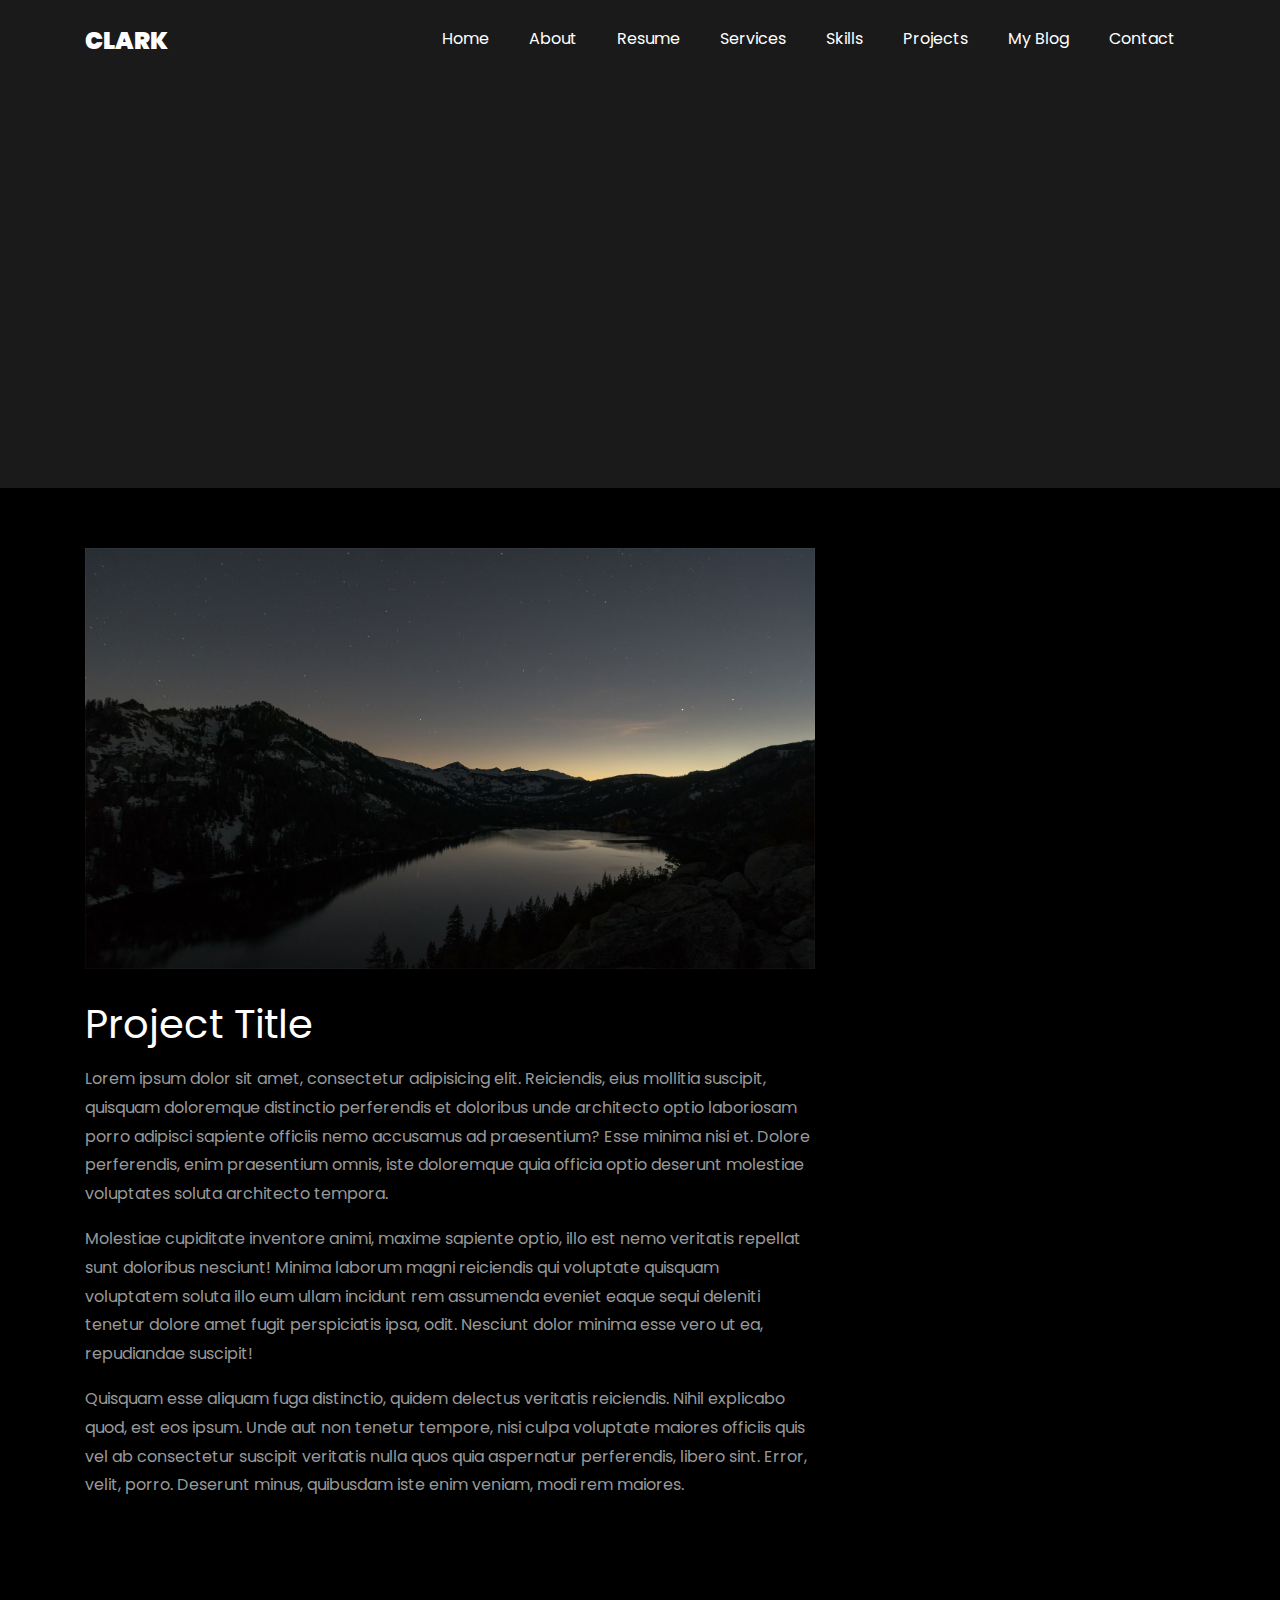
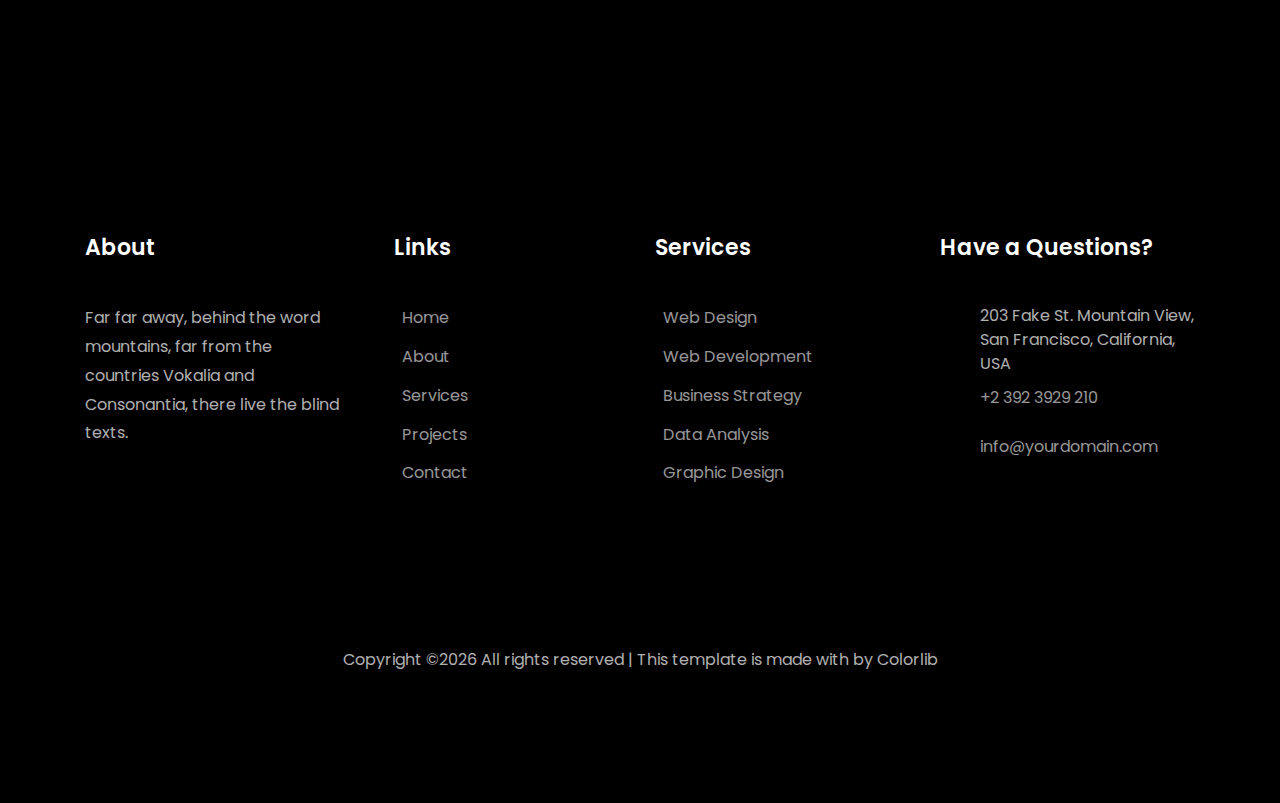
<file: project-single.html>
<!DOCTYPE html>
<html lang="en">
  <head>
    <title>Clark - Free Bootstrap Template by Colorlib</title>
    <meta charset="utf-8">
    <meta name="viewport" content="width=device-width, initial-scale=1, shrink-to-fit=no">
    
    <link href="https://fonts.googleapis.com/css?family=Poppins:100,200,300,400,500,600,700,800,900" rel="stylesheet">

    <link rel="stylesheet" href="assets/css/bootstrap.min.css">
    <link rel="stylesheet" href="assets/css/animate.css">
    
    <link rel="stylesheet" href="assets/css/owl.carousel.min.css">
    <link rel="stylesheet" href="assets/css/owl.theme.default.min.css">

    <link rel="stylesheet" href="assets/css/font-awesome.min.css">
    <link rel="stylesheet" href="assets/css/style.css">
  </head>
  <body data-spy="scroll" data-target=".site-navbar-target" data-offset="300">
	  
	  
    <nav class="navbar navbar-expand-lg navbar-dark ftco_navbar ftco-navbar-light site-navbar-target" id="ftco-navbar">
	    <div class="container">
	      <a class="navbar-brand" href="index.html">Clark</a>
	      <button class="navbar-toggler js-fh5co-nav-toggle fh5co-nav-toggle" type="button" data-toggle="collapse" data-target="#ftco-nav" aria-controls="ftco-nav" aria-expanded="false" aria-label="Toggle navigation">
	        <span class="oi oi-menu"></span> Menu
	      </button>

	      <div class="collapse navbar-collapse" id="ftco-nav">
	        <ul class="navbar-nav nav ml-auto">
	          <li class="nav-item"><a href="index.html#home-section" class="nav-link"><span>Home</span></a></li>
	          <li class="nav-item"><a href="index.html#about-section" class="nav-link"><span>About</span></a></li>
	          <li class="nav-item"><a href="index.html#resume-section" class="nav-link"><span>Resume</span></a></li>
	          <li class="nav-item"><a href="index.html#services-section" class="nav-link"><span>Services</span></a></li>
	          <li class="nav-item"><a href="index.html#skills-section" class="nav-link"><span>Skills</span></a></li>
	          <li class="nav-item"><a href="index.html#projects-section" class="nav-link"><span>Projects</span></a></li>
	          <li class="nav-item"><a href="index.html#blog-section" class="nav-link"><span>My Blog</span></a></li>
	          <li class="nav-item"><a href="index.html#contact-section" class="nav-link"><span>Contact</span></a></li>
	        </ul>
	      </div>
	    </div>
	  </nav>
	  <section class="hero-wrap">
      <div class="overlay"></div>
      <div class="container">
        <div class="row no-gutters slider-text align-items-end justify-content-center">
          <div class="col-md-12 ftco-animate pb-5 mb-3 text-center">
            <h1 class="mb-3 bread">Project Single</h1>
          </div>
        </div>
      </div>
    </section>

    <section class="ftco-project-section">
      <div class="container">
        <div class="row">
          <div class="col-lg-8 project-left">
            <img src="assets/images/bg_1.jpg" alt="">
            <h2 class="mb-3">Project Title</h2>
            <p>Lorem ipsum dolor sit amet, consectetur adipisicing elit. Reiciendis, eius mollitia suscipit, quisquam doloremque distinctio perferendis et doloribus unde architecto optio laboriosam porro adipisci sapiente officiis nemo accusamus ad praesentium? Esse minima nisi et. Dolore perferendis, enim praesentium omnis, iste doloremque quia officia optio deserunt molestiae voluptates soluta architecto tempora.</p>
            <p>Molestiae cupiditate inventore animi, maxime sapiente optio, illo est nemo veritatis repellat sunt doloribus nesciunt! Minima laborum magni reiciendis qui voluptate quisquam voluptatem soluta illo eum ullam incidunt rem assumenda eveniet eaque sequi deleniti tenetur dolore amet fugit perspiciatis ipsa, odit. Nesciunt dolor minima esse vero ut ea, repudiandae suscipit!</p>
            <p>Quisquam esse aliquam fuga distinctio, quidem delectus veritatis reiciendis. Nihil explicabo quod, est eos ipsum. Unde aut non tenetur tempore, nisi culpa voluptate maiores officiis quis vel ab consectetur suscipit veritatis nulla quos quia aspernatur perferendis, libero sint. Error, velit, porro. Deserunt minus, quibusdam iste enim veniam, modi rem maiores.</p>

          </div> <!-- .col-md-8 -->
          <div class="col-lg-4 sidebar ftco-animate">
            <div class="project-sidebar">
              <h4>Info</h4>
              <ul>
                <li><span>Client</span> - John Doe</li>
                <li><span>Marketplace</span> - Upwork</li>
                <li><span>Date</span> - 22 February 2022</li>
                <li><span>Category</span> - Elementor</li>
              </ul>
              <a href="#" class="btn btn-primary py-3 px-5">Live Preview</a>
            </div>
            <div class="project-sidebar">
              <h4>Technology Used</h4>
              <ul>
                <li>Figma</li>
                <li>Html5</li>
                <li>CSS3</li>
                <li>PHP</li>
                <li>Elementor</li>
                <li>WordPress</li>
              </ul>
            </div>
            
            <div class="project-sidebar">
              <h4>Gallery</h4>
              <div class="project-gallery">
                <img src="assets/images/image_1.jpg" alt="">
                <img src="assets/images/image_2.jpg" alt="">
                <img src="assets/images/image_3.jpg" alt="">
                <img src="assets/images/image_2.jpg" alt="">
                <img src="assets/images/image_3.jpg" alt="">
                <img src="assets/images/image_1.jpg" alt="">
              </div>
            </div>
          </div>

        </div>
      </div>
    </section> <!-- .section -->
		

    <footer class="ftco-footer ftco-section">
      <div class="container">
        <div class="row mb-5">
          <div class="col-md">
            <div class="ftco-footer-widget mb-4">
              <h2 class="ftco-heading-2">About</h2>
              <p>Far far away, behind the word mountains, far from the countries Vokalia and Consonantia, there live the blind texts.</p>
              <ul class="ftco-footer-social list-unstyled float-md-left float-lft mt-5">
                <li class="ftco-animate"><a href="#"><span class="icon-twitter"></span></a></li>
                <li class="ftco-animate"><a href="#"><span class="icon-facebook"></span></a></li>
                <li class="ftco-animate"><a href="#"><span class="icon-instagram"></span></a></li>
              </ul>
            </div>
          </div>
          <div class="col-md">
            <div class="ftco-footer-widget mb-4 ml-md-4">
              <h2 class="ftco-heading-2">Links</h2>
              <ul class="list-unstyled">
                <li><a href="#"><span class="icon-long-arrow-right mr-2"></span>Home</a></li>
                <li><a href="#"><span class="icon-long-arrow-right mr-2"></span>About</a></li>
                <li><a href="#"><span class="icon-long-arrow-right mr-2"></span>Services</a></li>
                <li><a href="#"><span class="icon-long-arrow-right mr-2"></span>Projects</a></li>
                <li><a href="#"><span class="icon-long-arrow-right mr-2"></span>Contact</a></li>
              </ul>
            </div>
          </div>
          <div class="col-md">
             <div class="ftco-footer-widget mb-4">
              <h2 class="ftco-heading-2">Services</h2>
              <ul class="list-unstyled">
                <li><a href="#"><span class="icon-long-arrow-right mr-2"></span>Web Design</a></li>
                <li><a href="#"><span class="icon-long-arrow-right mr-2"></span>Web Development</a></li>
                <li><a href="#"><span class="icon-long-arrow-right mr-2"></span>Business Strategy</a></li>
                <li><a href="#"><span class="icon-long-arrow-right mr-2"></span>Data Analysis</a></li>
                <li><a href="#"><span class="icon-long-arrow-right mr-2"></span>Graphic Design</a></li>
              </ul>
            </div>
          </div>
          <div class="col-md">
            <div class="ftco-footer-widget mb-4">
            	<h2 class="ftco-heading-2">Have a Questions?</h2>
            	<div class="block-23 mb-3">
	              <ul>
	                <li><span class="icon icon-map-marker"></span><span class="text">203 Fake St. Mountain View, San Francisco, California, USA</span></li>
	                <li><a href="#"><span class="icon icon-phone"></span><span class="text">+2 392 3929 210</span></a></li>
	                <li><a href="#"><span class="icon icon-envelope"></span><span class="text">info@yourdomain.com</span></a></li>
	              </ul>
	            </div>
            </div>
          </div>
        </div>
        <div class="row">
          <div class="col-md-12 text-center">

            <p><!-- Link back to Colorlib can't be removed. Template is licensed under CC BY 3.0. -->
  Copyright &copy;<script>document.write(new Date().getFullYear());</script> All rights reserved | This template is made with <i class="icon-heart color-danger" aria-hidden="true"></i> by <a href="https://colorlib.com" target="_blank">Colorlib</a>
  <!-- Link back to Colorlib can't be removed. Template is licensed under CC BY 3.0. --></p>
          </div>
        </div>
      </div>
    </footer>
    
  

  <!-- loader -->
  <div id="ftco-loader" class="show fullscreen"><svg class="circular" width="48px" height="48px"><circle class="path-bg" cx="24" cy="24" r="22" fill="none" stroke-width="4" stroke="#eeeeee"/><circle class="path" cx="24" cy="24" r="22" fill="none" stroke-width="4" stroke-miterlimit="10" stroke="#F96D00"/></svg></div>


  <script src="assets/js/jquery.min.js"></script>
  <script src="assets/js/jquery-migrate-3.0.1.min.js"></script>
  <script src="assets/js/popper.min.js"></script>
  <script src="assets/js/bootstrap.min.js"></script>
  <script src="assets/js/jquery.easing.1.3.js"></script>
  <script src="assets/js/jquery.waypoints.min.js"></script>
  <script src="assets/js/jquery.stellar.min.js"></script>
  <script src="assets/js/owl.carousel.min.js"></script>
  <script src="assets/js/aos.js"></script>
  <script src="assets/js/jquery.animateNumber.min.js"></script>
  <script src="assets/js/scrollax.min.js"></script>
  
  <script src="assets/js/main.js"></script>
    
  </body>
</html>
</file>
